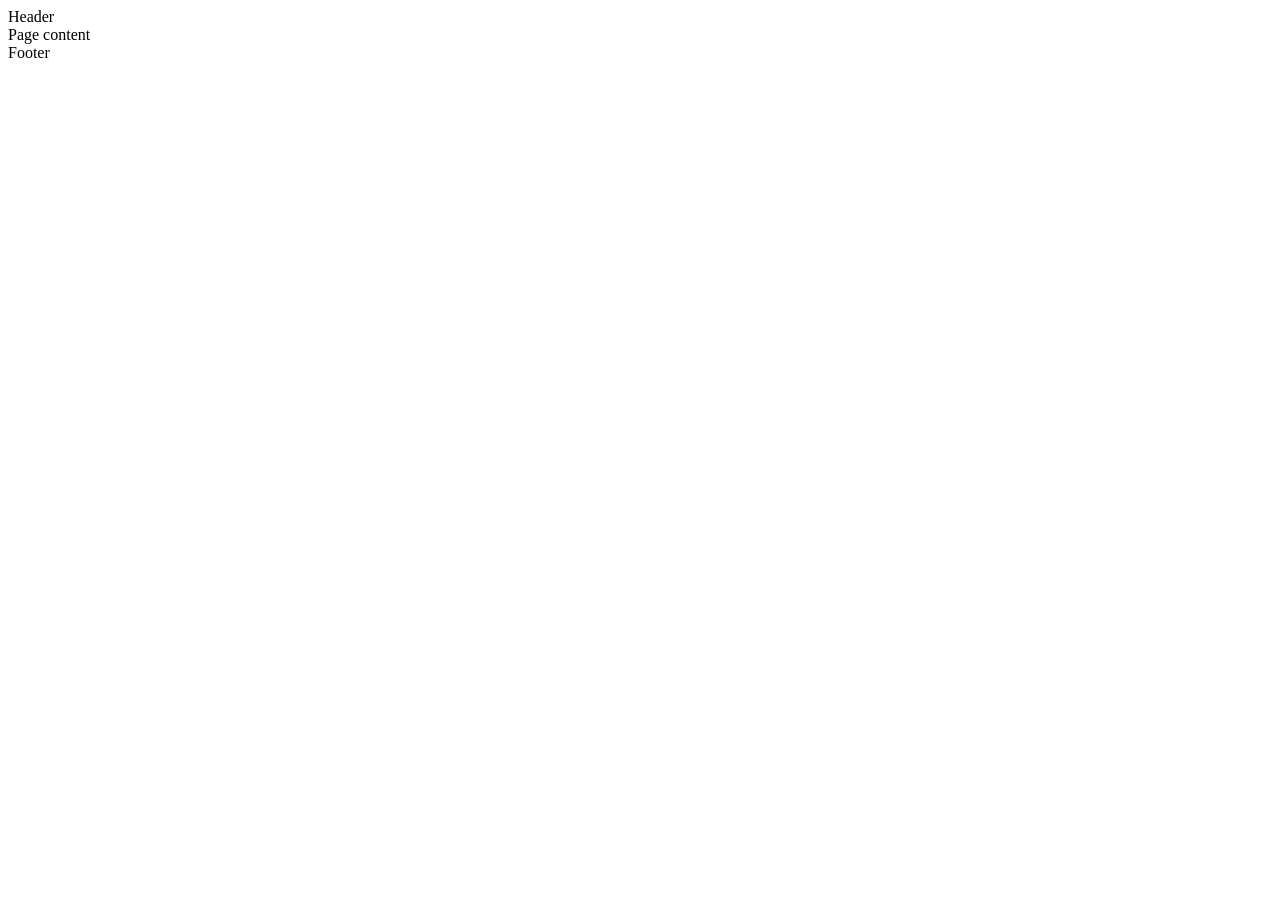
<file: src/main/webapp/WEB-INF/templates/index.html>
<!DOCTYPE html>
<html xmlns:th="http://www.thymeleaf.org" lang="en">
<head>
    <meta charset="UTF-8">
    <title>WHF Role Play Cad Tool</title>
    <link rel="stylesheet" type="text/css" th:href="@{/static/css/theme.css}" />
    <link rel="stylesheet" type="text/css" th:href="@{/static/css/general.css}" />
</head>
<body class="page-layout">
    <header th:replace="~{fragments/header :: header}">Header</header>
    <div th:replace="~{classes/index :: content}">Page content</div>
    <header th:replace="~{fragments/footer :: footer}">Footer</header>
</body>
</html>
</file>
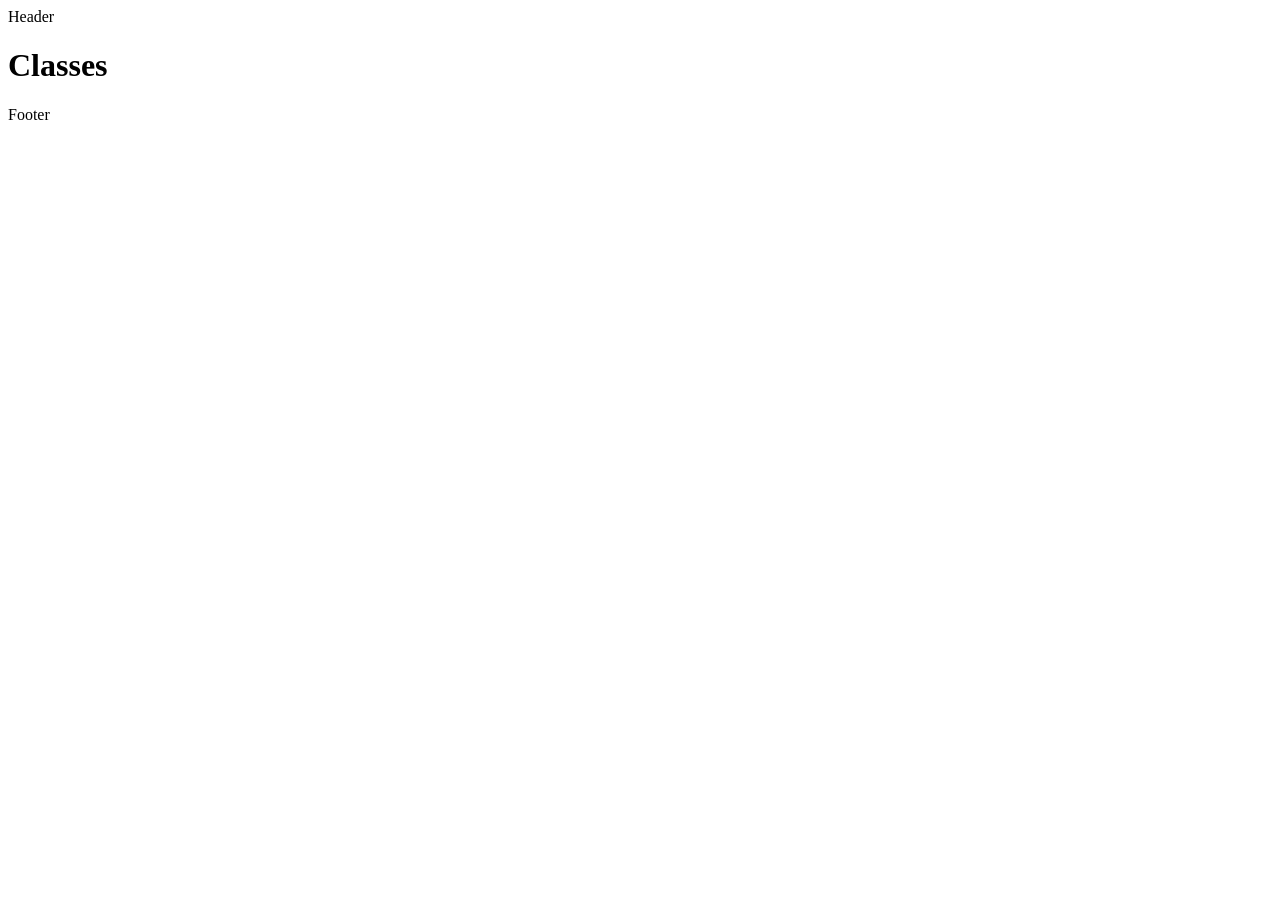
<file: src/main/webapp/WEB-INF/templates/classes/index.html>
<!DOCTYPE html>
<html xmlns:th="http://www.thymeleaf.org" lang="en">
<head>
    <meta charset="UTF-8">
    <title>WHF Role Play Cad Tool</title>
    <link rel="stylesheet" type="text/css" th:href="@{/static/css/theme.css}" />
    <link rel="stylesheet" type="text/css" th:href="@{/static/css/general.css}" />
</head>
<body class="page-layout">
<header th:replace="~{fragments/header :: header}">Header</header>
<div th:fragment="content" class="page-content-panel-layout">
    <h1 class="page-title">Classes</h1>
    <div th:each="characterClass: ${characterClasses}">
        <a th:href="@{/classes/{classId}(classId = ${characterClass.getName()})}" th:text="${characterClass}"></a>
    </div>
</div>
<header th:replace="~{fragments/footer :: footer}">Footer</header>
</body>
</html>
</file>
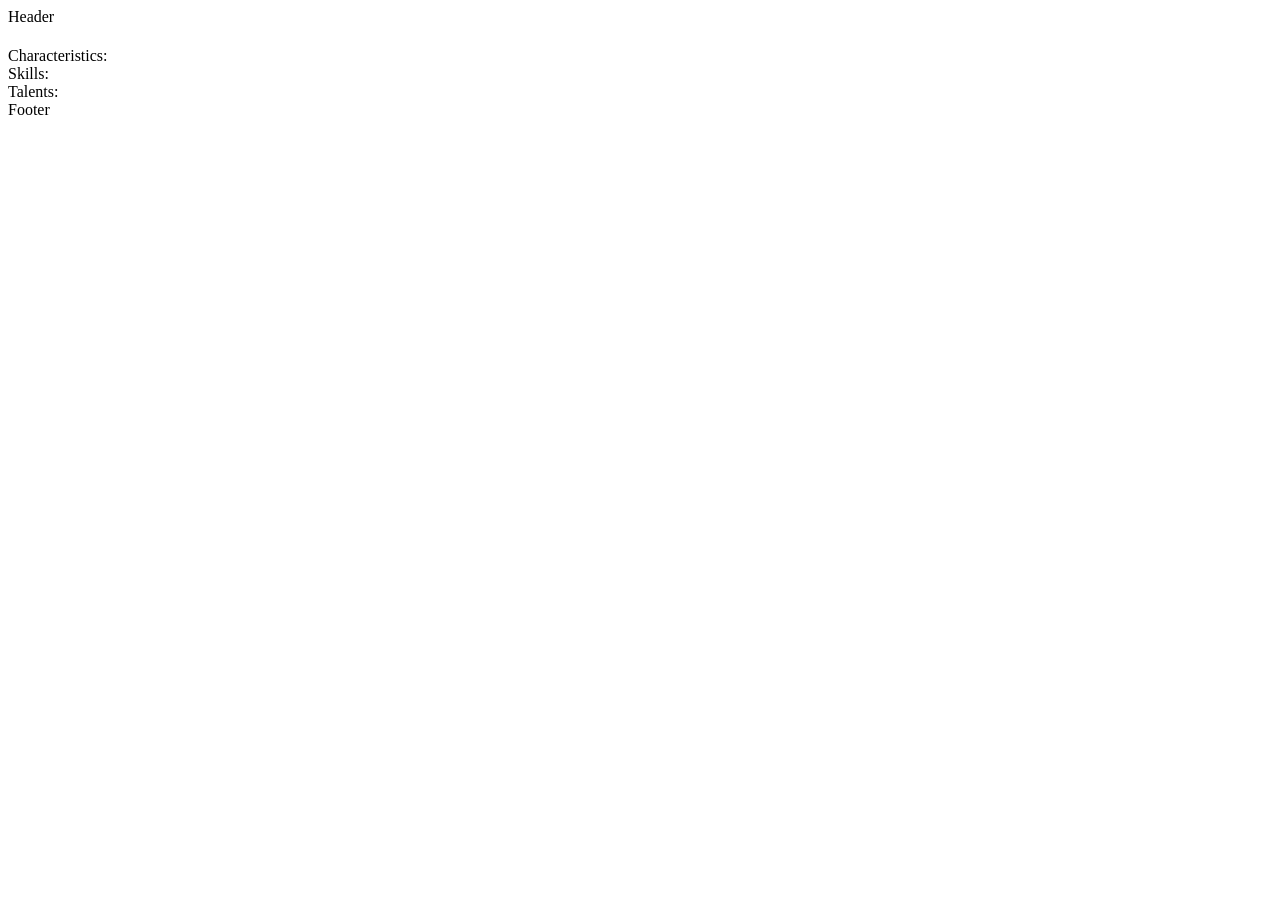
<file: src/main/webapp/WEB-INF/templates/classes/careers/index.html>
<!DOCTYPE html>
<html xmlns:th="http://www.thymeleaf.org" lang="en">
<head>
    <meta charset="UTF-8">
    <title>WHF Role Play Cad Tool</title>
    <link rel="stylesheet" type="text/css" th:href="@{/static/css/theme.css}"/>
    <link rel="stylesheet" type="text/css" th:href="@{/static/css/general.css}"/>
</head>
<body class="page-layout">
<header th:replace="~{fragments/header :: header}">Header</header>
<div th:fragment="content" class="page-content-panel-layout">
    <h1 th:text="${career.getName()}" class="page-title"></h1>
    <div th:each="stage : ${career.getCareerStages()}">
        <div th:replace="~{fragments/characteristic-table :: characteristic-table(characteristics = ${characteristics})}"></div>
        <h2 th:text="|Career stage ${stage.getName()} (${stage.getEstate()})|"></h2>
        <label for="characteristic">Characteristics:</label>
        <div id="characteristic" th:each="characteristic : ${stage.getAvailableElevationCharacteristics()}">
            <span th:text="${characteristic.getName()}" />
        </div>
        <label for="skill">Skills:</label>
        <div id="skill" th:each="skill : ${stage.getAvailableElevationCharacteristics()}">
            <span th:text="${skill.getName()}" />

        </div>
        <label for="talent">Talents:</label>
        <div id="talent" th:each="talent : ${stage.getAvailableTalents()}">
            <span th:text="${talent.getName()}" />
            <div th:replace="~{fragments/hover-popup::hover-popup(title = ${talent.getName()})}"></div>
        </div>
    </div>
</div>
<header th:replace="~{fragments/footer :: footer}">Footer</header>
</body>
</html>
</file>
